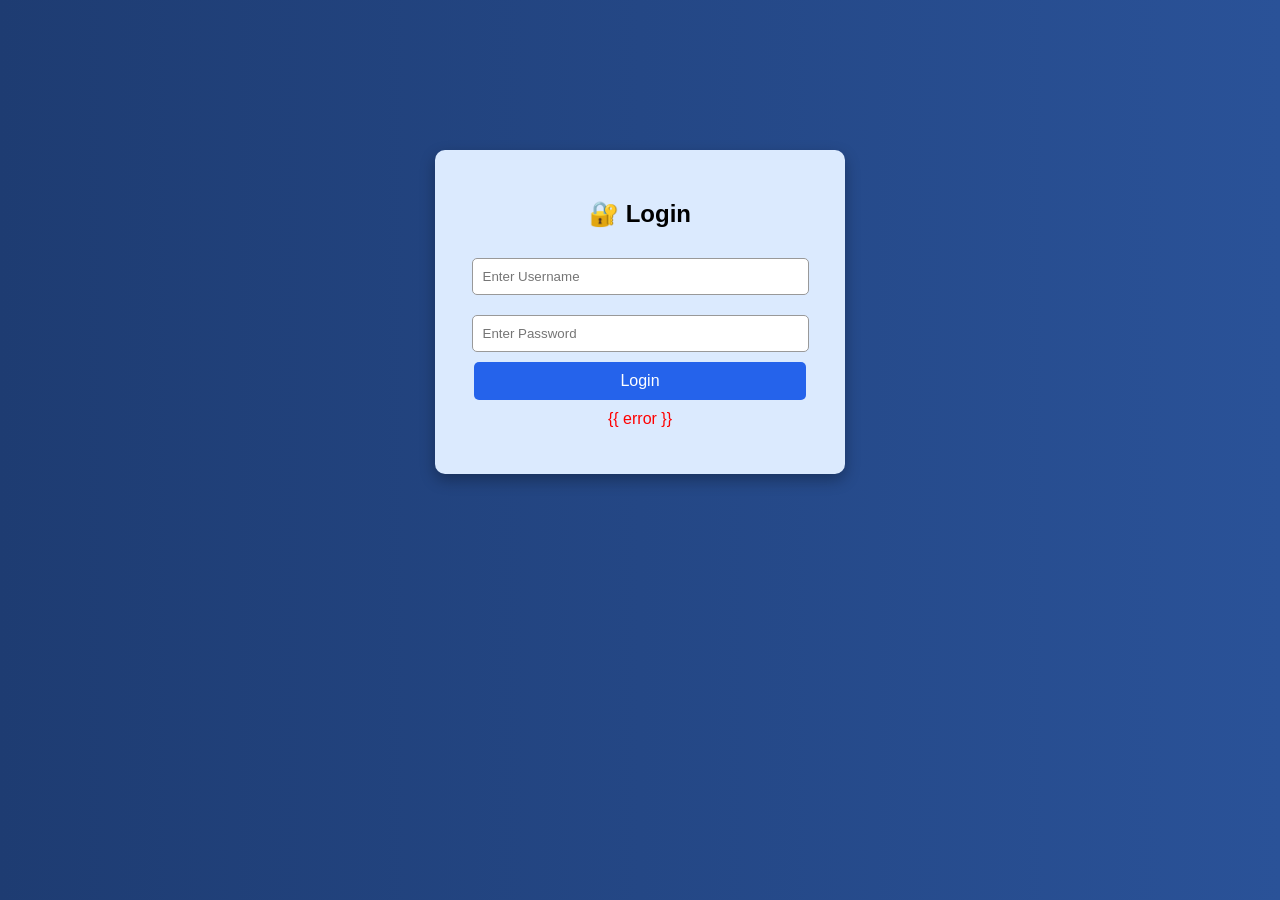
<file: templates/login.html>
<!DOCTYPE html>

<html>
<head>
<title>Login - Kidney Tumor Detection</title>

<style>

body{
    font-family: Arial, Helvetica, sans-serif;
    background: linear-gradient(to right,#1e3c72,#2a5298);
}

/* Login Box */
.login-container{
    width:350px;
    margin:150px auto;
    padding:30px;
    background:#dbeafe;
    border-radius:10px;
    text-align:center;
    box-shadow:0 6px 15px rgba(0,0,0,0.3);
}

h2{
    margin-bottom:20px;
}

input{
    width:90%;
    padding:10px;
    margin:10px 0;
    border-radius:5px;
    border:1px solid #999;
}

/* Login Button */
button{
    width:95%;
    padding:10px;
    background:#2563eb;
    color:white;
    border:none;
    border-radius:5px;
    font-size:16px;
    cursor:pointer;
}

button:hover{
    background:#1e40af;
}

.error{
    color:red;
    margin-top:10px;
}

</style>

</head>

<body>

<div class="login-container">

<h2>🔐 Login</h2>

<form method="POST">

<input type="text" name="username" placeholder="Enter Username" required>

<input type="password" name="password" placeholder="Enter Password" required>

<button type="submit">Login</button>

</form>

<p class="error">{{ error }}</p>

</div>

</body>
</html>
</file>
